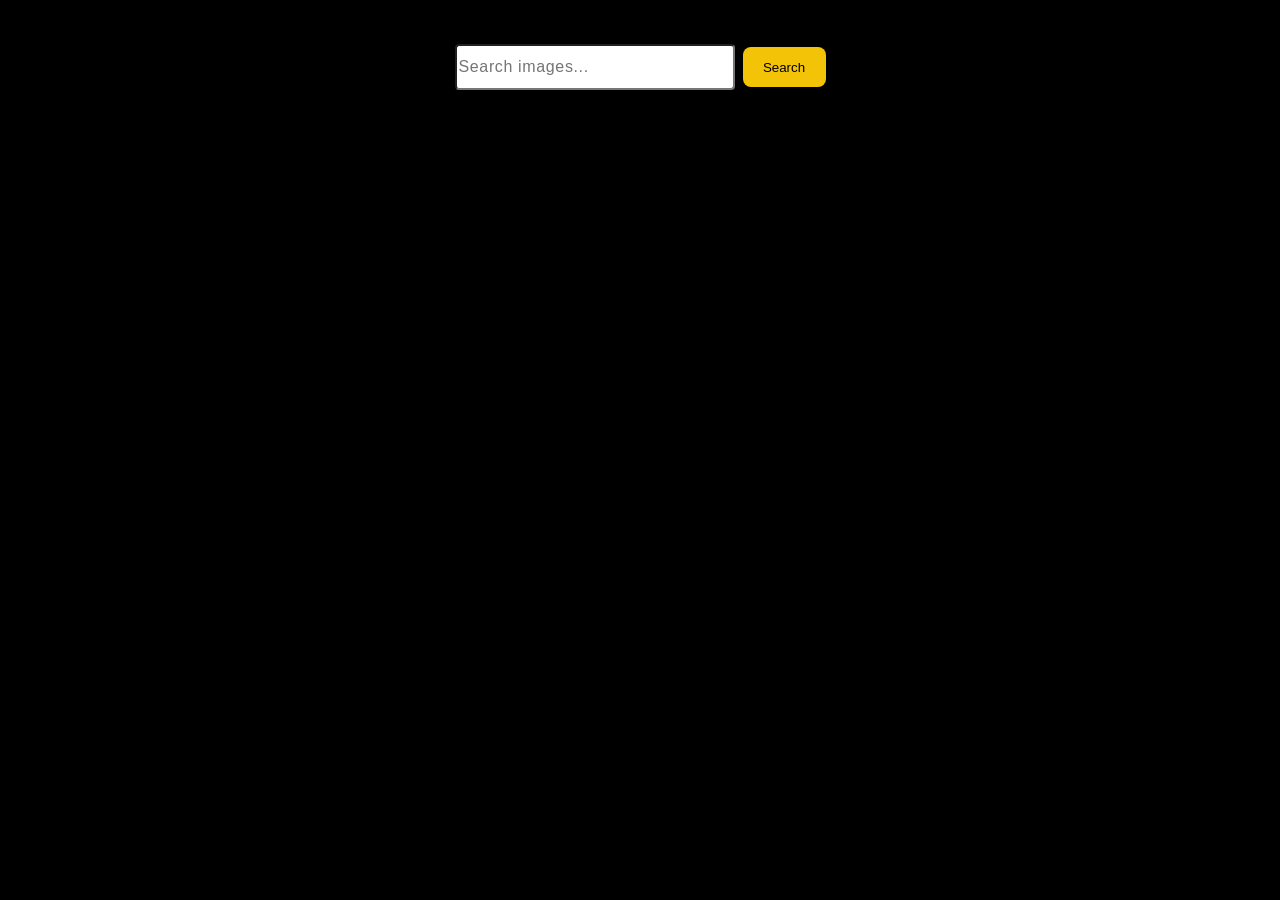
<file: src/index.html>
<!DOCTYPE html>
<html lang="en">
  <head>
    <meta charset="UTF-8" />
    <link rel="icon" type="image/svg+xml" href="/favicon.svg" />
    <meta name="viewport" content="width=device-width, initial-scale=1.0" />
    <title>Vanilla App Template</title>
    <link rel="stylesheet" href="./css/styles.css" />
  </head>
  <body>
  
    <main>
      <div class="container">
      <form class="form">
  <label>
    <input type="text" name="search-text" placeholder="Search images..." required>
  </label>
  <button type="submit">Search</button>
</form>
<ul class="gallery"></ul>
<button class="load-btn is-hidden" type="button">Load more</button>
<span class="loader is-hidden "></span>
</div>
    </main>

    <script type="module" src="./main.js"></script>
  </body>
</html>
</file>
<file: src/css/styles.css>
body {
  background-color: black;
}
.container {
  width: 1128px;
  padding: 36px 0;
  margin: 0 auto;
  display: flex;
  flex-direction: column;
  align-items: center;
  gap: 16px;
}

ul {
padding: 0;
margin: 0;
}

.form {
  display: flex;
  width: 371px;
  gap: 8px;
  align-items: center;
justify-content: space-between;
}

.form button {
  display: flex;
align-items: center;
justify-content: center;
flex-direction: row;
gap: 10px;
border-radius: 8px;
padding-block: 8px;
padding-inline: 16px;
width: 91px;
height: 40px;
background: #f2c306;
border: none;
}

.form input {
  display: flex;
align-items: flex-start;
justify-content: flex-start;
flex-direction: row;
border-radius: 4px;
width: 272px;
height: 40px;
font-weight: 400;
font-size: 16px;
line-height: 1.5;
letter-spacing: 0.04em;
color: #808080;

}

.gallery {
  display: flex;
  list-style: none;
  gap: 24px;
flex-wrap: wrap;
}

.gallery-item {
  background-color: #fff;
  width: 360px;

}

img {
  object-fit: cover;
}

.descriprion {
  display: flex;
  list-style: none;
  gap: 28px;
  justify-content: space-between;
    padding: 8px;
}

.descriprion li {
  display: flex;
  flex-direction: column;
}

.loader {
  color: #fff;
}

.loader.is-hidden,
.load-btn.is-hidden {
display: none;
}

.loader {
  --color-1: #fff;
  --color-2: #ff3d00;
  --size: 1px;

  width: calc(48 * var(--size));
  height: calc(48 * var(--size));
  border: calc(5 * var(--size)) solid var(--color-1);
  border-bottom-color: var(--color-2);
  border-radius: 50%;
  display: inline-block;
  box-sizing: border-box;
  animation: rotation 1s linear infinite;
}

@keyframes rotation {
  0% {
    transform: rotate(0deg);
  }
  100% {
    transform: rotate(360deg);
  }
} 

.load-btn {
  display: flex;
  margin: 0 auto;
align-items: center;
justify-content: center;
flex-direction: row;
gap: 10px;
border-radius: 8px;
padding-block: 8px;
padding-inline: 16px;
width: 125px;
height: 40px;
background: #f2c306;
border: none;
}
</file>
